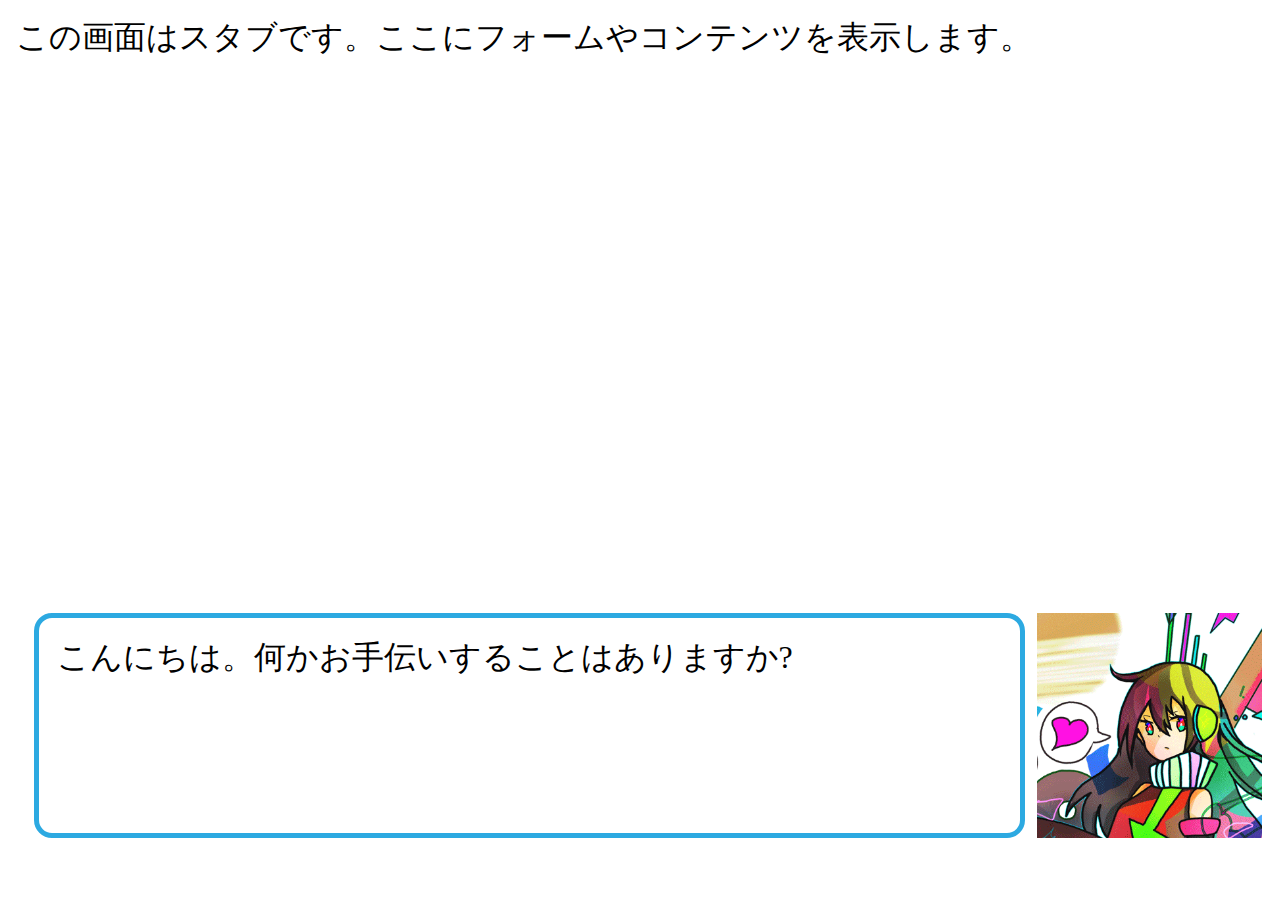
<file: share/daisy/index.html>
<!--
 Copyright (C) 2016  173210 <root.3.173210@live.com>
 This program is free software: you can redistribute it and/or modify
 it under the terms of the GNU General Public License as published by
 the Free Software Foundation, either version 3 of the License, or
 (at your option) any later version.

 This program is distributed in the hope that it will be useful,
 but WITHOUT ANY WARRANTY; without even the implied warranty of
 MERCHANTABILITY or FITNESS FOR A PARTICULAR PURPOSE.  See the
 GNU General Public License for more details.

 You should have received a copy of the GNU General Public License
 along with this program.  If not, see <http://www.gnu.org/licenses/>.
 -->

<!DOCTYPE html>
<html>
	<meta charset="UTF-8">
	<head>
		<link rel="stylesheet" type="text/css" href="common.css" />
		<link rel="stylesheet" type="text/css" href="index.css" />
	</head>
	<body>
		<iframe id="view" src="home.html">
		</iframe>
		<div id="daisy">
			<div id="daisy-message">
				こんにちは。何かお手伝いすることはありますか?
			</div>
			<img src="daisy.png" id="daisy-image"></img>
		</div>
	</body>
</html>
</file>
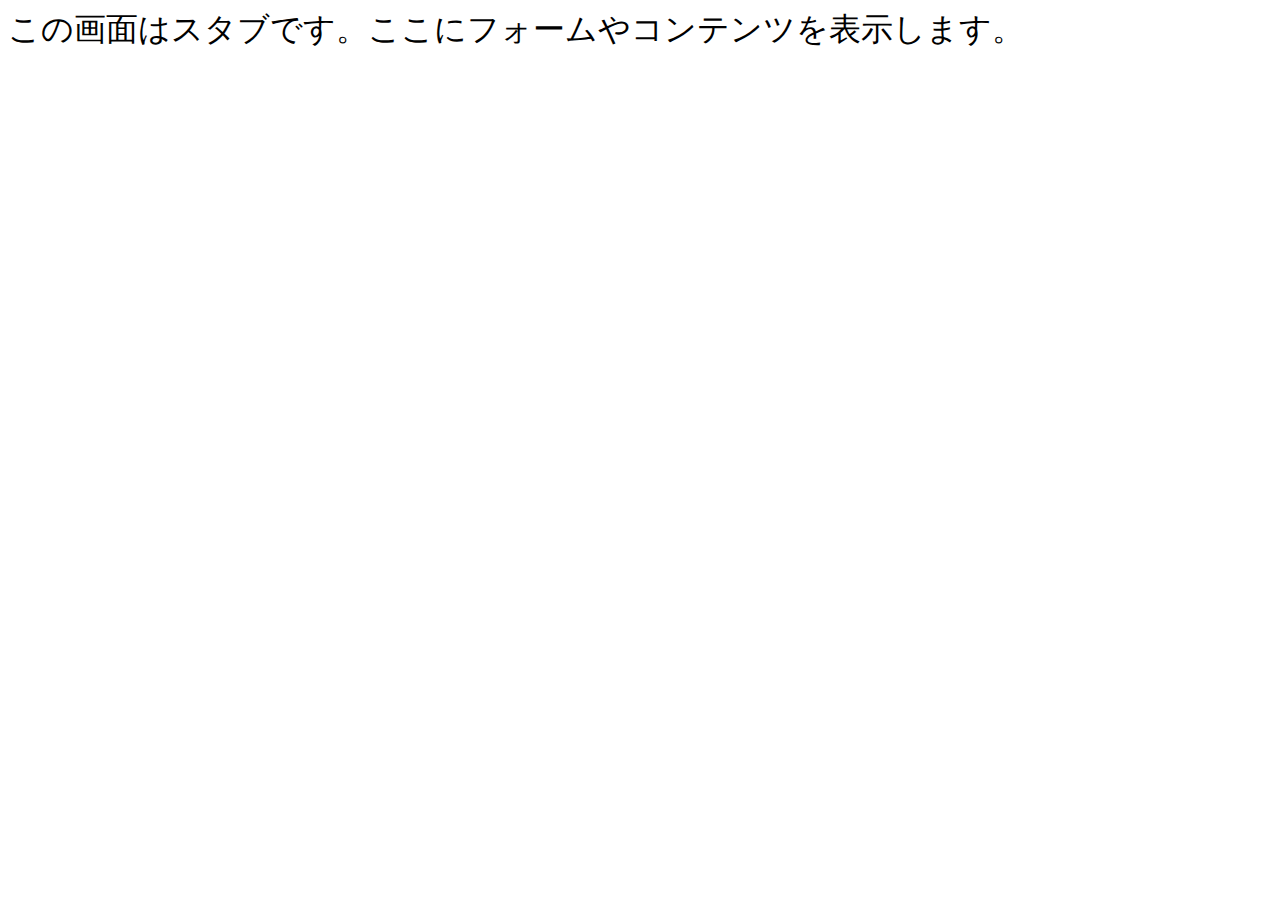
<file: share/daisy/home.html>
<!--
 Copyright (C) 2016  173210 <root.3.173210@live.com>
 This program is free software: you can redistribute it and/or modify
 it under the terms of the GNU General Public License as published by
 the Free Software Foundation, either version 3 of the License, or
 (at your option) any later version.

 This program is distributed in the hope that it will be useful,
 but WITHOUT ANY WARRANTY; without even the implied warranty of
 MERCHANTABILITY or FITNESS FOR A PARTICULAR PURPOSE.  See the
 GNU General Public License for more details.

 You should have received a copy of the GNU General Public License
 along with this program.  If not, see <http://www.gnu.org/licenses/>.
 -->

<!DOCTYPE html>
<html>
	<head>
		<link rel="stylesheet" type="text/css" href="common.css" />
	</head>
	<body>
		この画面はスタブです。ここにフォームやコンテンツを表示します。
	</body>
</html>
</file>
<file: share/daisy/common.css>
/*
 * Copyright (C) 2016  173210 <root.3.173210@live.com>
 * This program is free software: you can redistribute it and/or modify
 * it under the terms of the GNU General Public License as published by
 * the Free Software Foundation, either version 3 of the License, or
 * (at your option) any later version.
 *
 * This program is distributed in the hope that it will be useful,
 * but WITHOUT ANY WARRANTY; without even the implied warranty of
 * MERCHANTABILITY or FITNESS FOR A PARTICULAR PURPOSE.  See the
 * GNU General Public License for more details.
 *
 * You should have received a copy of the GNU General Public License
 * along with this program.  If not, see <http://www.gnu.org/licenses/>.
 */

html {
	font-size: xx-large;
}
</file>
<file: share/daisy/index.css>
/*
 * Copyright (C) 2016  173210 <root.3.173210@live.com>
 * This program is free software: you can redistribute it and/or modify
 * it under the terms of the GNU General Public License as published by
 * the Free Software Foundation, either version 3 of the License, or
 * (at your option) any later version.
 *
 * This program is distributed in the hope that it will be useful,
 * but WITHOUT ANY WARRANTY; without even the implied warranty of
 * MERCHANTABILITY or FITNESS FOR A PARTICULAR PURPOSE.  See the
 * GNU General Public License for more details.
 *
 * You should have received a copy of the GNU General Public License
 * along with this program.  If not, see <http://www.gnu.org/licenses/>.
 */

body: {
	width: 100vw;
}

#daisy {
	display: -webkit-flex;
	position: absolute;
	bottom: 4%;
	height: 25%;
	width: 96%;
	margin: 2%;
	box-sizing: border-box;
}

#daisy-image, #daisy-message {
	height: 100%;
}

#daisy-image {
	display: block;
	margin-left: 1%;
	box-sizing: border-box;
}

#daisy-message {
	border-radius: 2vmin;
	border: solid thick #2ca9e1;
	box-sizing: border-box;
	padding: 2vmin;
	-webkit-flex-grow: 1;
}

#view {
	border: hidden;
	height: 75%;
	width: 100%;
}
</file>
